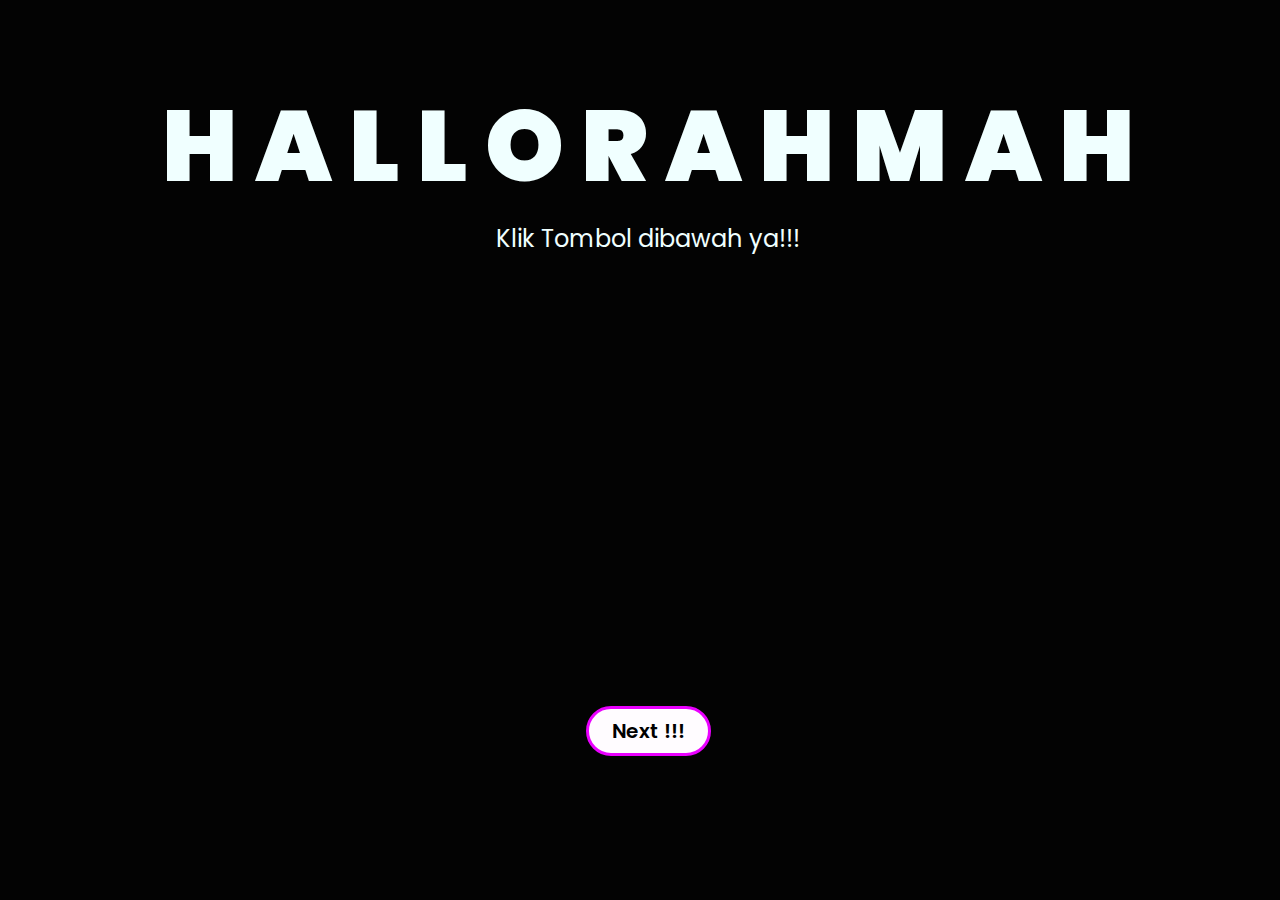
<file: Rahmah/index.html>
<!DOCTYPE html>
<html lang="en">
  <head>
    <meta charset="utf-8">
    <meta name="viewport" content="width=device-width">
    <title>FasDev</title>
    <link rel="stylesheet" href="style.css" />
    <script>
      alert("Halo")
      alert("Apa kabar kamu?")
      alert("Aku ada sesuatu buat kamu")
      alert("Dilihat ya, pelan pelan aja ^_^")
    </script>
  </head>
  <body>
    <div class="greetings">
      <span>H</span>
      <span>A</span>
      <span>L</span>
      <span>L</span>
      <span>O</span>
      <span>R</span>
      <span>A</span>
      <span>H</span>
      <span>M</span>
      <span>A</span>
      <span>H</span>
    </div>
    <div class="description">
      <span>Klik Tombol dibawah ya!!!</span>
    </div>
    <div class="button">
      <button>
        <a href="ucapan.html">Next !!!</a>
      </button>
    </div>
  </body>
</html>
</file>
<file: Rahmah/style.css>
@import url("https://fonts.googleapis.com/css2?family=Poppins:ital,wght@0,500;1,900&display=swap");
* {
  font-family: "Poppins", cursive;
}
body {
  color: azure;
  width: 100%;
  height: 90vh;
  display: flex;
  flex-direction: column;
  align-items: center;
  justify-content: center;
  background-color: rgb(3, 3, 3);
}
.greetings {
  font-size: 100px;
  font-weight: 900;
}
.greetings > span {
  animation: glow 3.5s ease-in-out infinite;
}
@keyframes glow {
  0%,
  100% {
    color: #ea00ff;
    text-shadow: 0 0 12px #d097e7, 0 0 50px #d097e7, 0 0 100px #d097e7;
  }
  10%,
  90% {
    color: #fffcfc;
    text-shadow: none;
  }
}
.greetings > span:nth-child(2) {
  animation-delay: 0.2s;
}
.greetings > span:nth-child(3) {
  animation-delay: 0.4s;
}
.greetings > span:nth-child(4) {
  animation-delay: 0.6s;
}
.greetings > span:nth-child(5) {
  animation-delay: 0.8s;
}
.greetings > span:nth-child(6) {
  animation-delay: 1s;
}
.greetings > span:nth-child(7) {
  animation-delay: 1.2s;
}
.greetings > span:nth-child(8) {
  animation-delay: 1.4s;
}
.greetings > span:nth-child(9) {
  animation-delay: 1.6s;
}
.greetings > span:nth-child(10) {
  animation-delay: 1.8s;
}
.greetings > span:nth-child(11) {
  animation-delay: 2s;
}
.greetings > span:nth-child(12) {
  animation-delay: 2.2s;
}

.description {
  font-size: 1.5rem;
  margin-bottom: 450px;
}

.button a {
  text-decoration: none;
  font-size: 20px;
  color: #000000;
}

@media screen and (max-width: 574px) {
  .greetings {
    display: block;
    font-size: 3rem;
    font-weight: 500;
    text-align: center;
  }
  .description {
    font-size: 1rem;
  }
}
button {
    width: 125px;
    height: 50px;
    border: 3px solid #ea00ff;
    border-radius: 45px;
    transition: all 0.3s;
    cursor: pointer;
    background: rgb(255, 252, 255);
    font-size: 1.2em;
    font-weight: 550;
    font-family: 'Montserrat', sans-serif;
  }
  button:hover {       
    background: #c2c2c2;
    color: white;
    font-size: 1.5em;
  }
</file>
